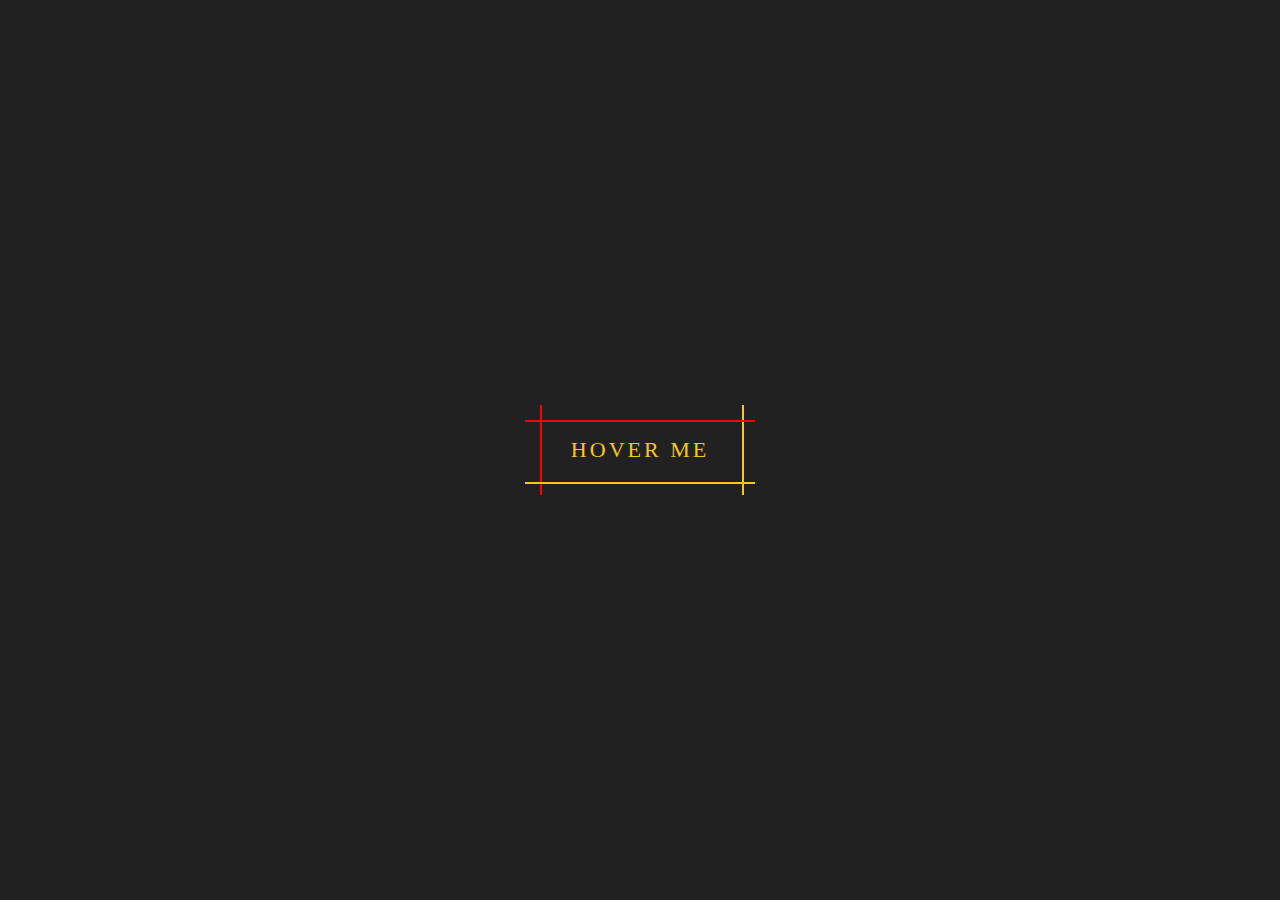
<file: 01/index.htm>
<!DOCTYPE html>
<html lang="en-US">
    
<head>
    <meta charset="UTF-8">
    <meta name="viewport" content="width=device-width, initial-scale=1">
    <title>CSS animatin, transitions and transforms</title>
                
    <!-- OUR STYLESHEET -->
    <link rel="stylesheet" href="style.css" type="text/css" media="all">
    
</head>

<body>

    <a href="#">hover me</a>

</body>
</html>
</file>
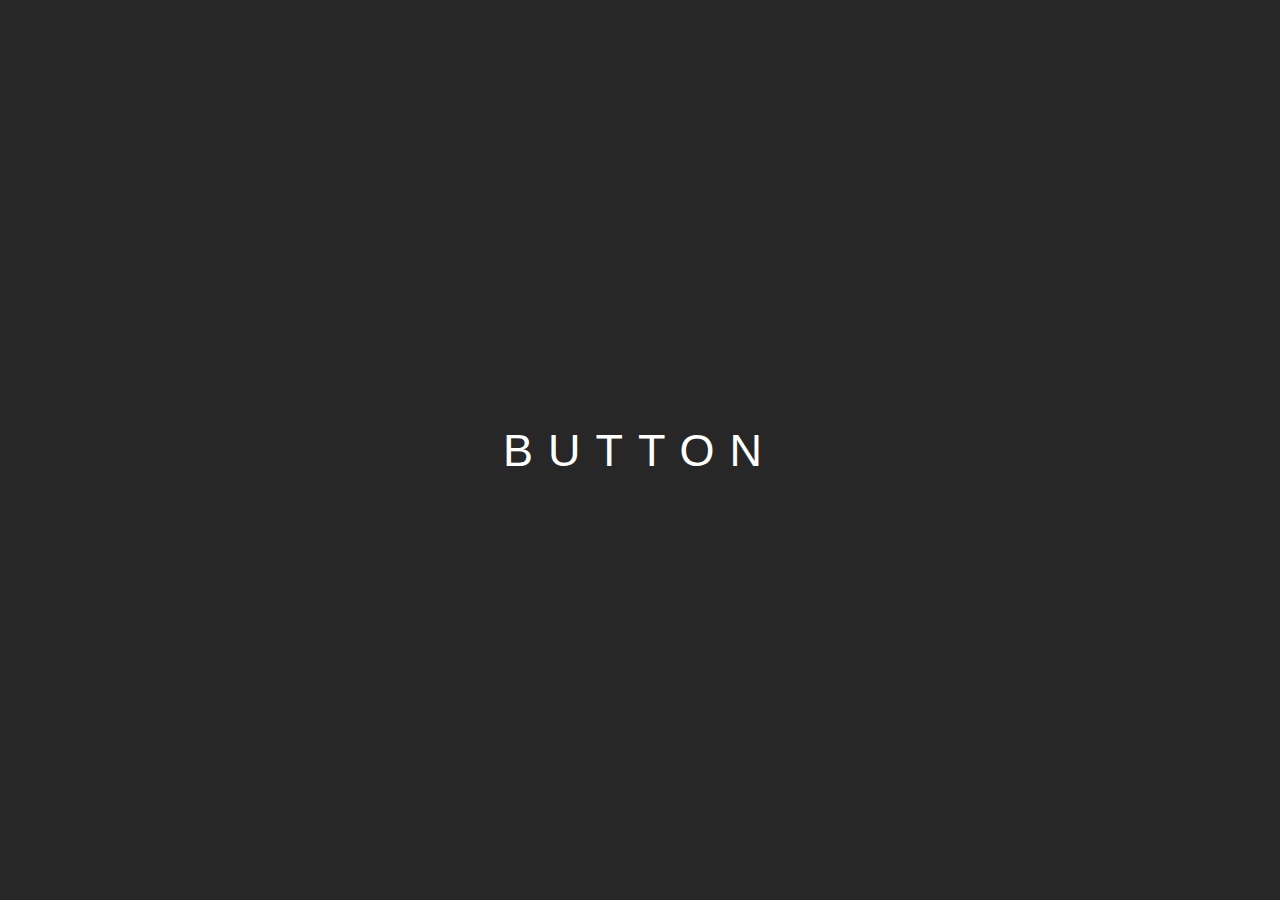
<file: 02/index.htm>
<!DOCTYPE html>
<html lang="en-US">
    
<head>
    <meta charset="UTF-8">
    <meta name="viewport" content="width=device-width, initial-scale=1">
    <title>CSS animatin, transitions and transforms</title>
                
    <!-- OUR STYLESHEET -->
    <link rel="stylesheet" href="style.css" type="text/css" media="all">

    <!-- FONT ِAWESOME -->
    <link rel="stylesheet" href="https://use.fontawesome.com/releases/v5.4.2/css/all.css" integrity="sha384-/rXc/GQVaYpyDdyxK+ecHPVYJSN9bmVFBvjA/9eOB+pb3F2w2N6fc5qB9Ew5yIns" crossorigin="anonymous">

   
</head>

<body>

	<button>
     button
     <span></span>   
    </button>

</body>
</html>
</file>
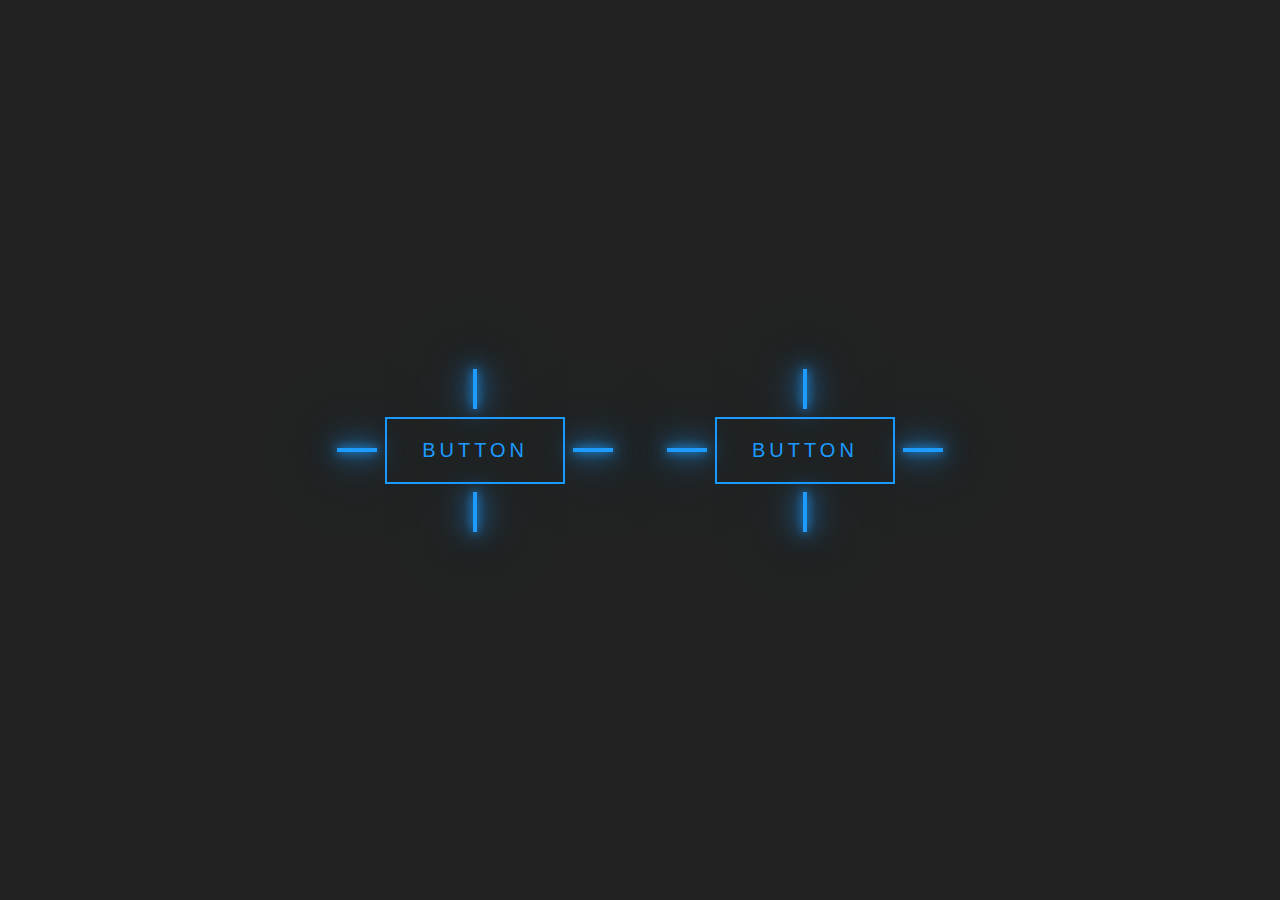
<file: 03/index.html>
<!DOCTYPE html>
<html>
  <head>
    <title>Button Hover Effects</title>
    <link rel="stylesheet" type="text/css" href="style.css" />
  </head>
  <body>
    <div class="container">
      <a href="#">
        <span></span>
        <span></span>
        <span></span>
        <span></span>
        Button
      </a>
      <a href="#">
        <span></span>
        <span></span>
        <span></span>
        <span></span>
        Button
      </a>
    </div>
  </body>
</html>
</file>
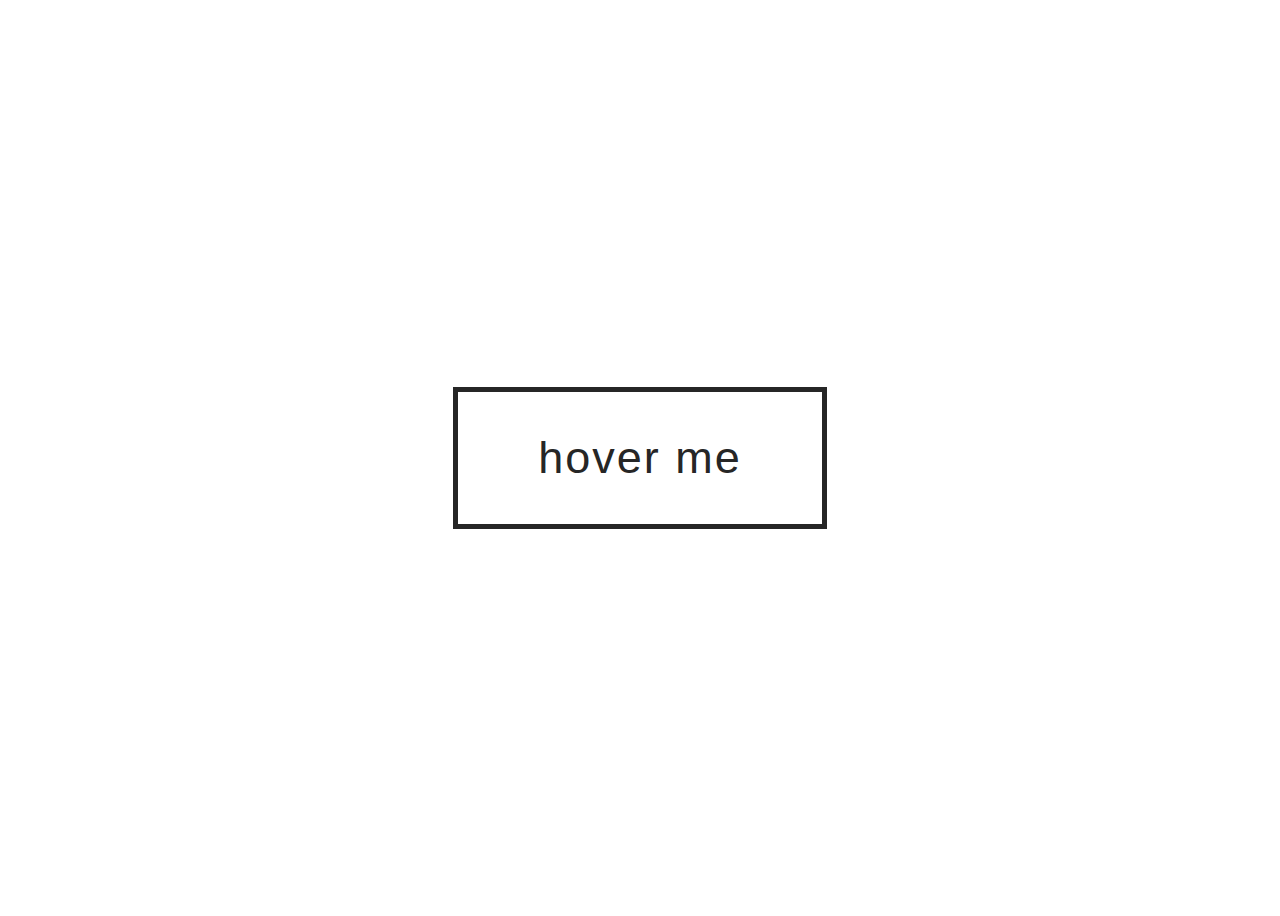
<file: 04/index.htm>
<!DOCTYPE html>
<html lang="en-US">
    
<head>
    <meta charset="UTF-8">
    <meta name="viewport" content="width=device-width, initial-scale=1">
    <title>CSS animatin, transitions and transforms</title>
                
    <!-- OUR STYLESHEET -->
    <link rel="stylesheet" href="style.css" type="text/css" media="all">
    
</head>

<body>

  <a href="#">hover me</a>
  
</body>
</html>
</file>
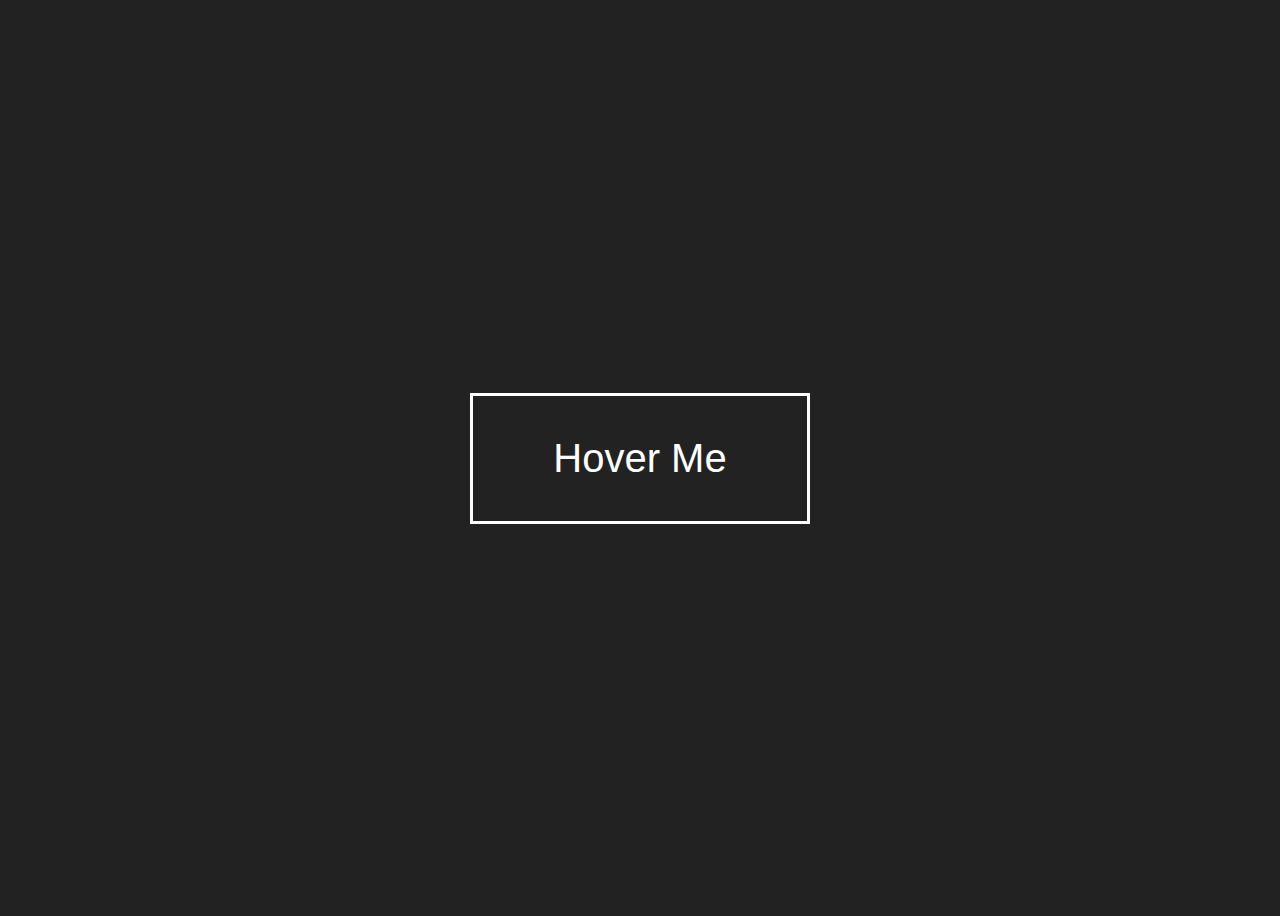
<file: 05/index.htm>
<!DOCTYPE html>
<html lang="en-US">
    
<head>
    <meta charset="UTF-8">
    <meta name="viewport" content="width=device-width, initial-scale=1">
    <title>CSS animatin, transitions and transforms</title>
                
    <!-- OUR STYLESHEET -->
    <link rel="stylesheet" href="style.css" type="text/css" media="all">
    
</head>

<body>

  <a href="#">Hover Me</a>
  
</body>
</html>
</file>
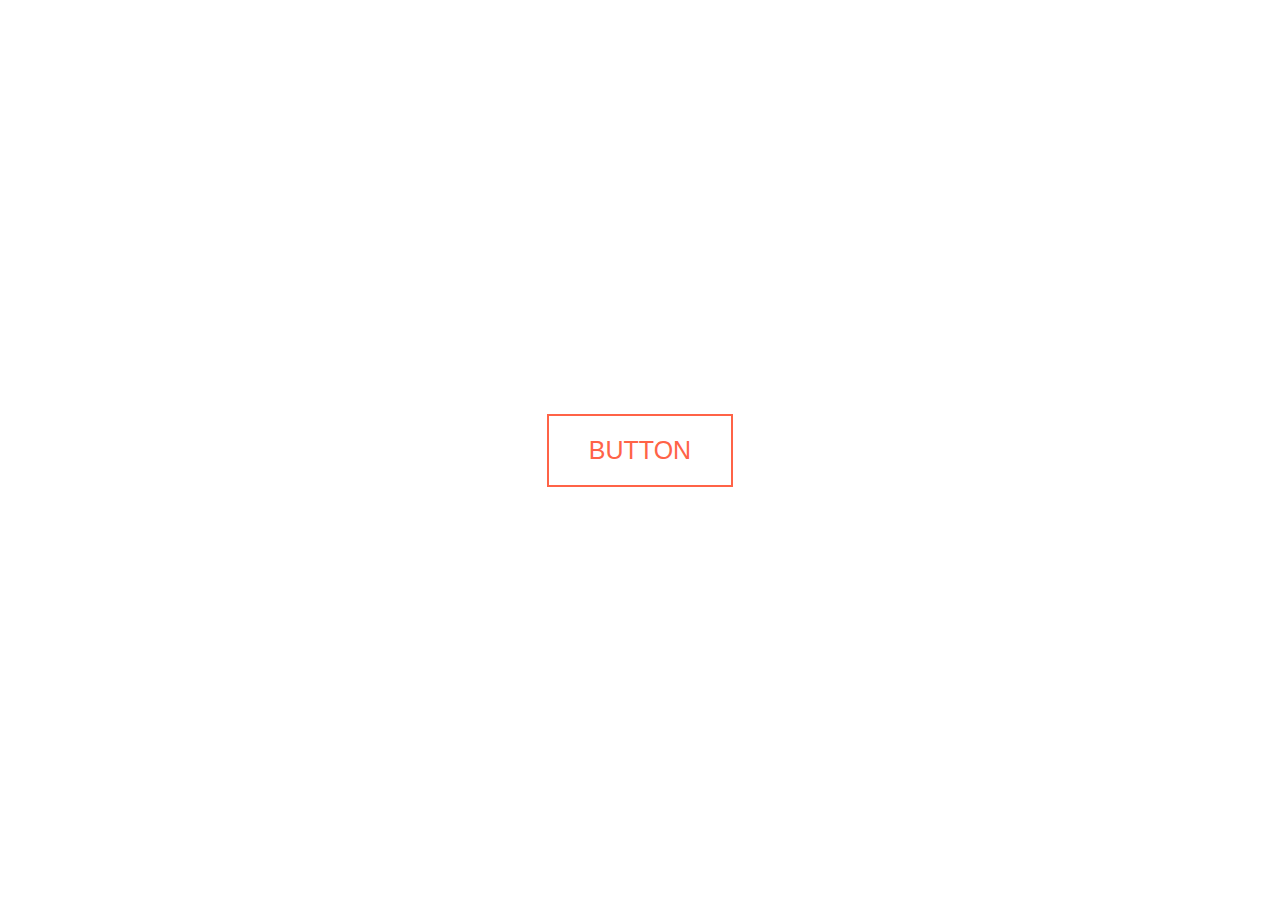
<file: 07/index.htm>
<!DOCTYPE html>
<html lang="en-US">
    
<head>
    <meta charset="UTF-8">
    <meta name="viewport" content="width=device-width, initial-scale=1">
    <title>CSS animatin, transitions and transforms</title>
    <!-- OUR STYLESHEET -->
    <link rel="stylesheet" href="style.css" type="text/css" media="all">
    <!-- FONT ِAWESOME -->
    <link rel="stylesheet" href="https://use.fontawesome.com/releases/v5.4.2/css/all.css" integrity="sha384-/rXc/GQVaYpyDdyxK+ecHPVYJSN9bmVFBvjA/9eOB+pb3F2w2N6fc5qB9Ew5yIns" crossorigin="anonymous">
</head>
<body>
	<button class="btn">button</button>
</body>
</html>
</file>
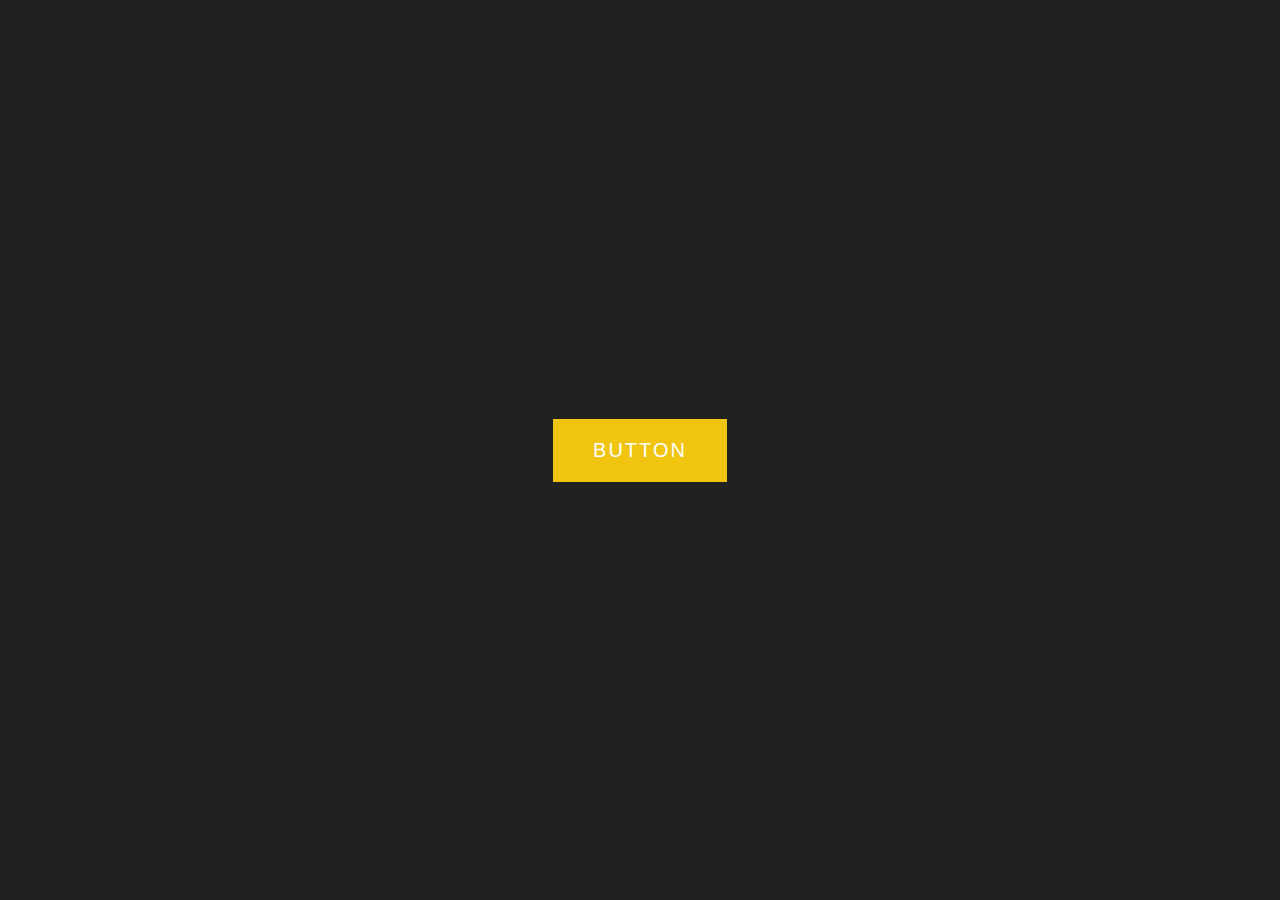
<file: 08/index.html>
<!DOCTYPE html>
<html lang="en-US">
    
<head>
    <meta charset="UTF-8">
    <meta name="viewport" content="width=device-width, initial-scale=1">
    <title>CSS animatin, transitions and transforms</title>
                
    <!-- OUR STYLESHEET -->
    <link rel="stylesheet" href="style.css" type="text/css" media="all">   
</head>

<body>

    <a href="#">Button</a>

</body>
</html>
</file>
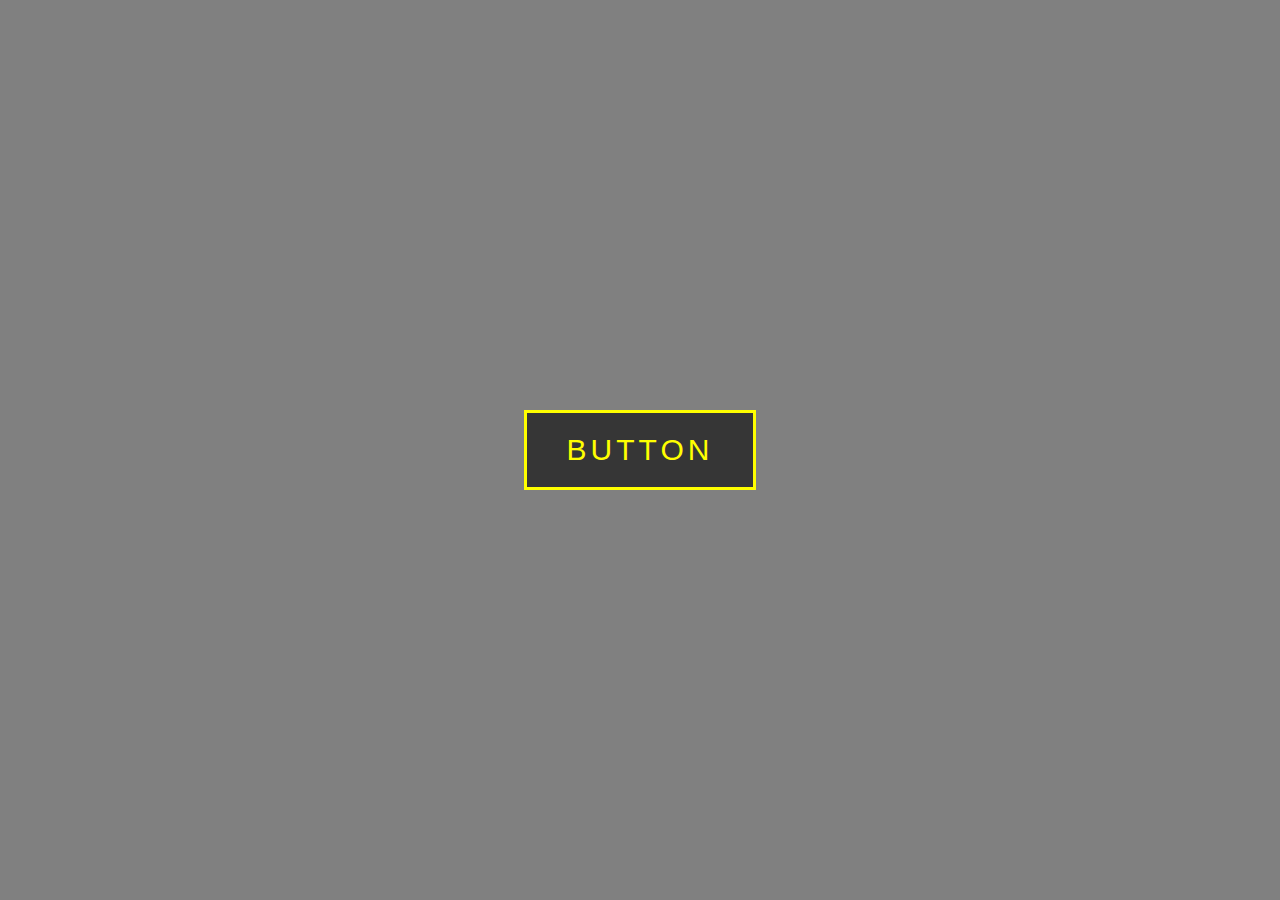
<file: 09/index.html>
<!DOCTYPE html>
<html lang="en-US">
    
<head>
    <meta charset="UTF-8">
    <meta name="viewport" content="width=device-width, initial-scale=1">
    <title>CSS animatin, transitions and transforms</title>
                
    <!-- OUR STYLESHEET -->
    <link rel="stylesheet" href="style.css" type="text/css" media="all">

    <!-- FONT ِAWESOME -->
    <link rel="stylesheet" href="https://use.fontawesome.com/releases/v5.4.2/css/all.css" integrity="sha384-/rXc/GQVaYpyDdyxK+ecHPVYJSN9bmVFBvjA/9eOB+pb3F2w2N6fc5qB9Ew5yIns" crossorigin="anonymous">

   
</head>

<body>

	<a href="#">button</a>

</body>
</html>
</file>
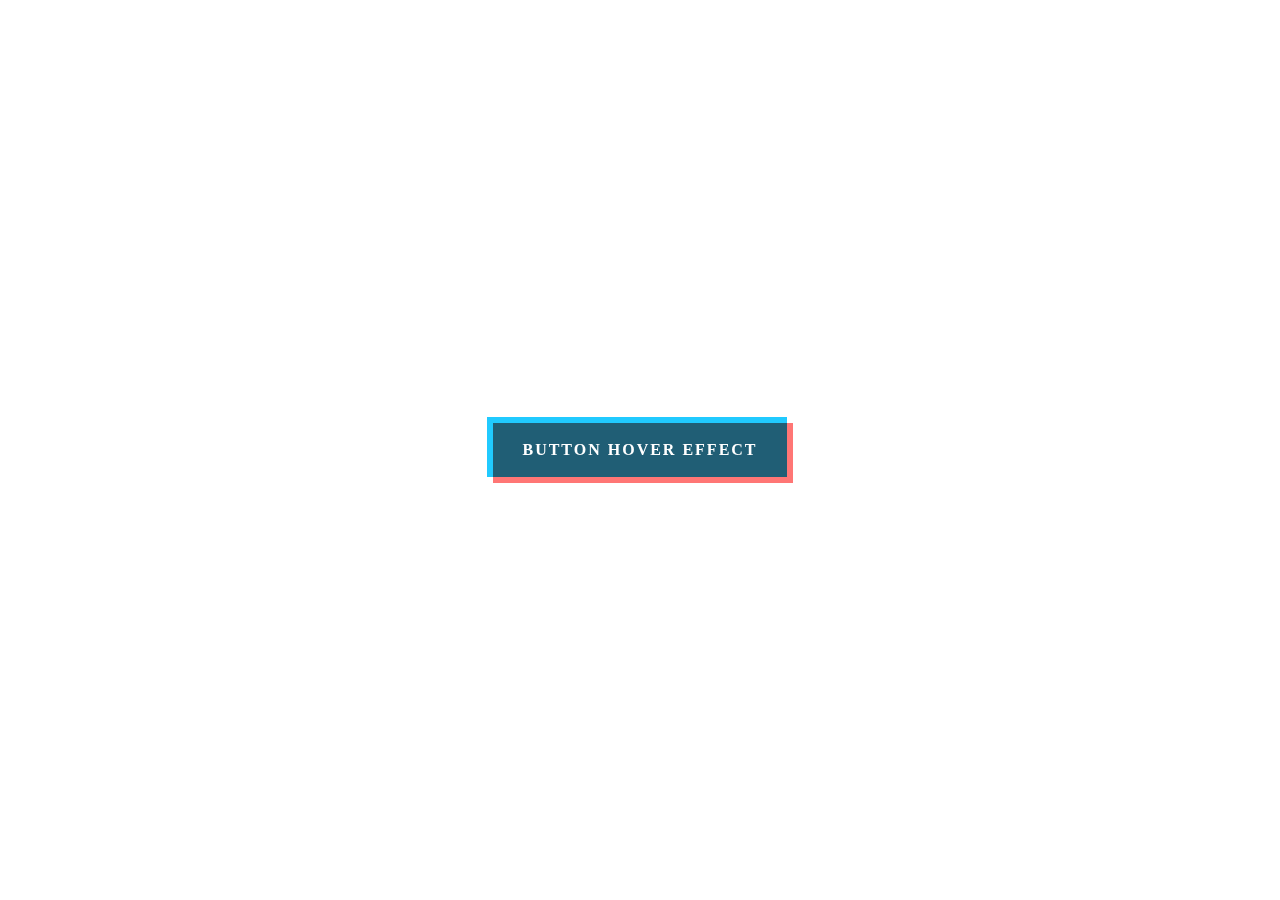
<file: 11/index.html>
<!DOCTYPE html>
<html lang="en-US">
    
<head>
    <meta charset="UTF-8">
    <meta name="viewport" content="width=device-width, initial-scale=1">
    <title>CSS animatin, transitions and transforms</title>
                
    <!-- OUR STYLESHEET -->
    <link rel="stylesheet" href="style.css" type="text/css" media="all">

    <!-- FONT ِAWESOME -->
    <link rel="stylesheet" href="https://use.fontawesome.com/releases/v5.4.2/css/all.css" integrity="sha384-/rXc/GQVaYpyDdyxK+ecHPVYJSN9bmVFBvjA/9eOB+pb3F2w2N6fc5qB9Ew5yIns" crossorigin="anonymous">

    
</head>

<body>

	<a href="#">button hover effect</a>

</body>
</html>
</file>
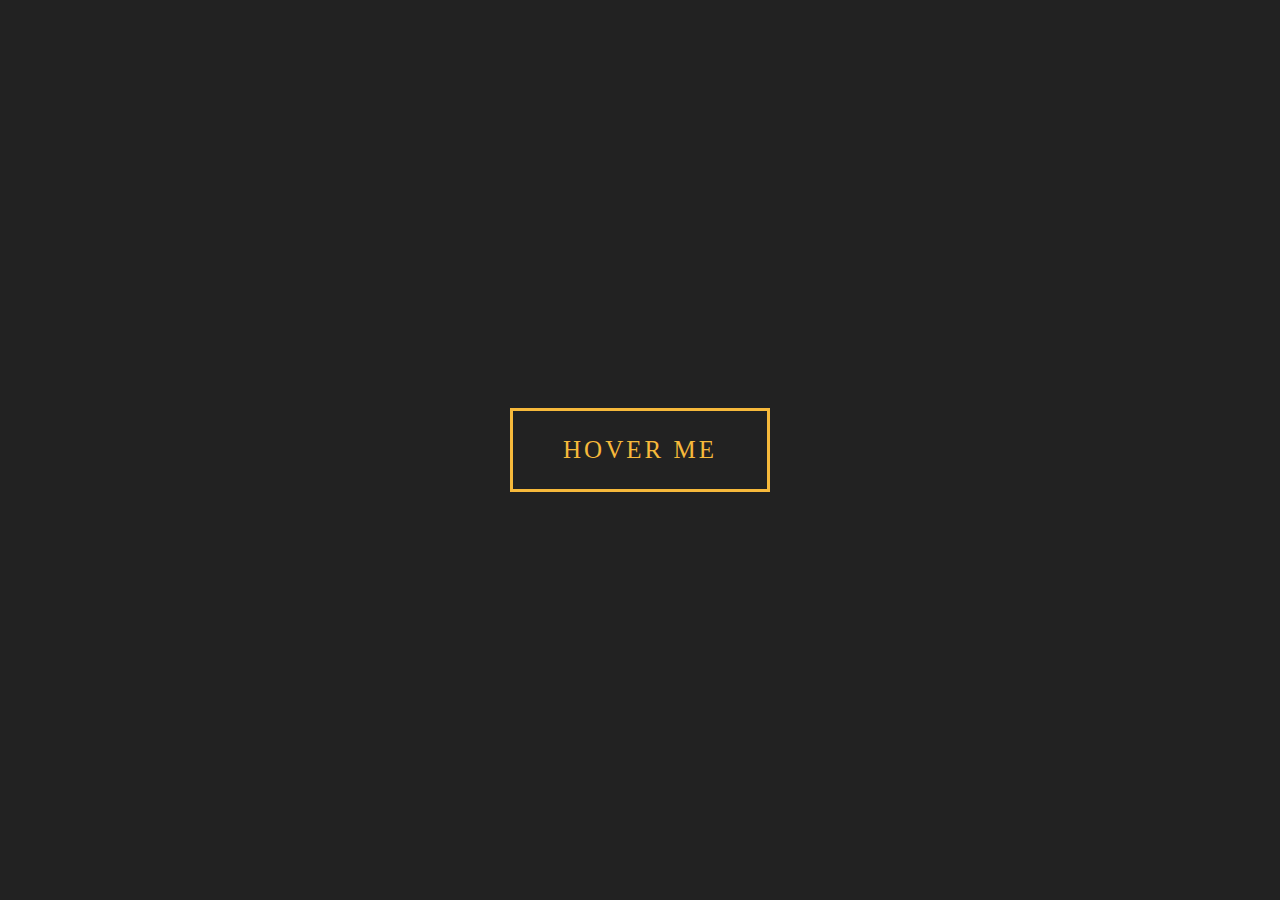
<file: 12/index.html>
<!DOCTYPE html>
<html lang="en-US">
    
<head>
    <meta charset="UTF-8">
    <meta name="viewport" content="width=device-width, initial-scale=1">
    <title>CSS animatin, transitions and transforms</title>
                
    <!-- OUR STYLESHEET -->
    <link rel="stylesheet" href="style.css" type="text/css" media="all">

    <!-- FONT ِAWESOME -->
    <link rel="stylesheet" href="https://use.fontawesome.com/releases/v5.4.2/css/all.css" integrity="sha384-/rXc/GQVaYpyDdyxK+ecHPVYJSN9bmVFBvjA/9eOB+pb3F2w2N6fc5qB9Ew5yIns" crossorigin="anonymous">

    
</head>

<body>

    <a href="#"><span>hover me</span></a>

</body>
</html>
</file>
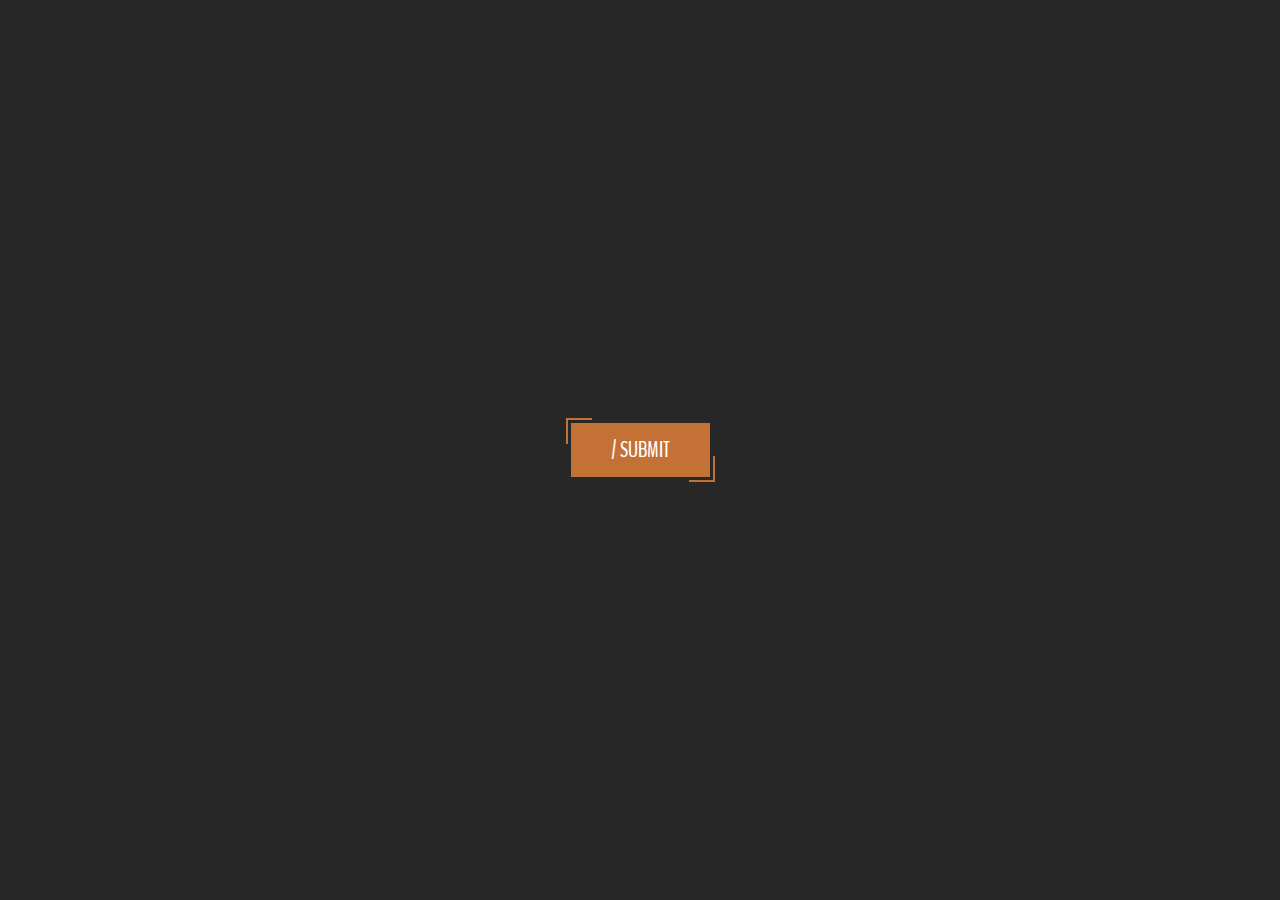
<file: 13/index.html>
<!DOCTYPE html>
<html lang="en-US">
    
<head>
    <meta charset="UTF-8">
    <meta name="viewport" content="width=device-width, initial-scale=1">
    <title>CSS animatin, transitions and transforms</title>
                
    <!-- OUR STYLESHEET -->
    <link rel="stylesheet" href="style.css" type="text/css" media="all">
   
</head>

<body>

	<button>
		<span>/<span>
		submit</button>

</body>
</html>
</file>
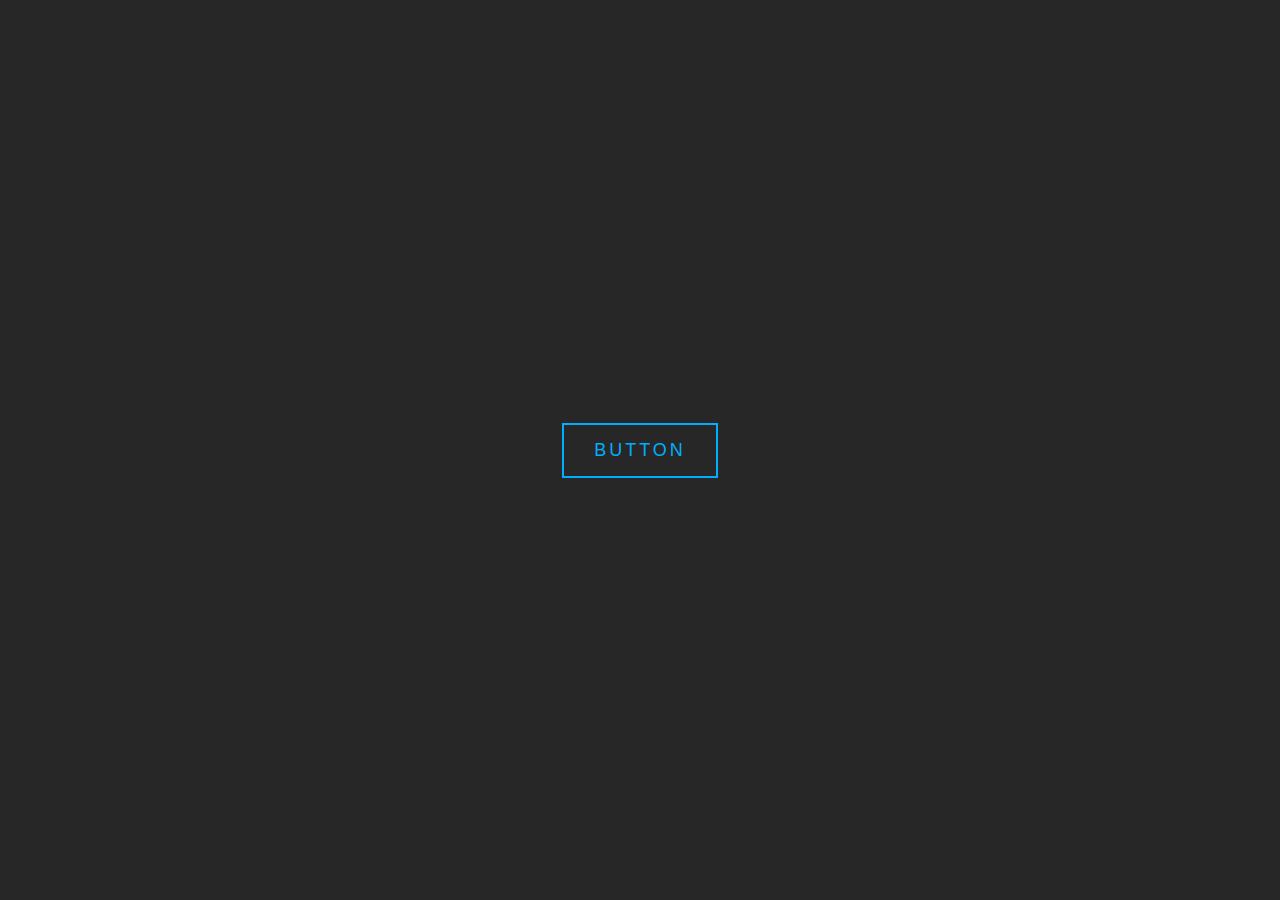
<file: 14/index.html>
<!DOCTYPE html>
<html lang="en-US">
    
<head>
    <meta charset="UTF-8">
    <meta name="viewport" content="width=device-width, initial-scale=1">
    <title>CSS animatin, transitions and transforms</title>
                
    <!-- OUR STYLESHEET -->
    <link rel="stylesheet" href="style.css" type="text/css" media="all">
   
</head>

<body>
		
	<a href="#">
		button
		<div class="wave"></div>
	</a>

</body>
</html>
</file>
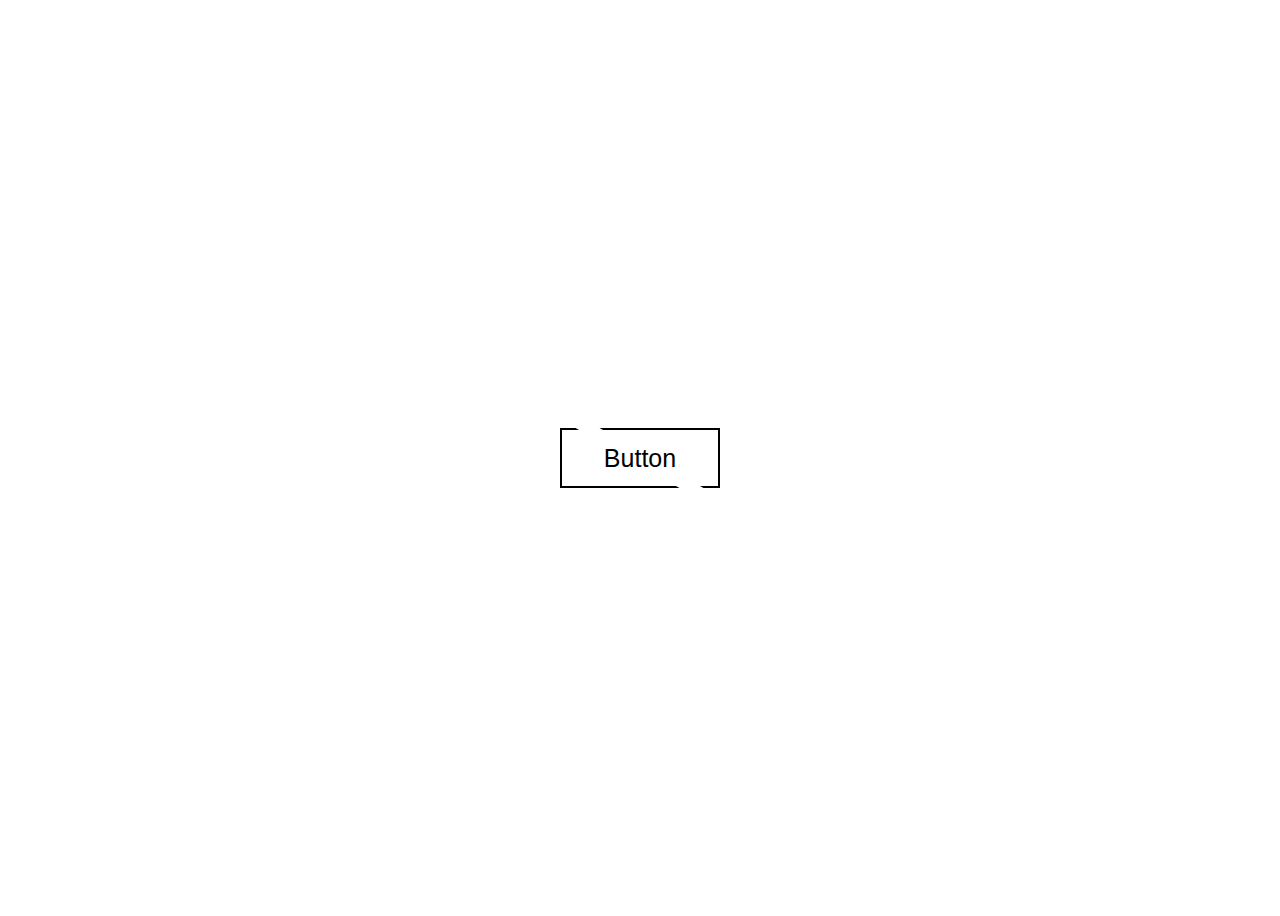
<file: 15/index.html>
<!DOCTYPE html>
<html lang="en-US">
    
<head>
    <meta charset="UTF-8">
    <meta name="viewport" content="width=device-width, initial-scale=1">
    <title>CSS animations, transitions and transforms</title>
                
    <!-- OUR STYLESHEET -->
    <link rel="stylesheet" href="style.css" type="text/css" media="all">

   
</head>

<body>

	<a href="#">
		button
		<span></span>
	</a>

</body>
</html>
</file>
<file: 01/style.css>
body {
 margin: 0;
 display: flex;
 align-items: center;
 justify-content: center;
 height: 100vh;
 background-color: #212121;
}

a {
  text-decoration: none;
  text-transform: uppercase;
  font-size: 22px;
  font-family: verdana;
  letter-spacing: 3px;
  height: 60px;
  width: 200px;
  line-height: 60px;
  text-align: center;
  color: #FDC518;
  position: relative;
}

a:before {
  content: "";
  position: absolute;
  height: 90px;
  width: 200px;
  top: -15px;
  left: 0;
  border-left: 2px solid red;
  border-right: 2px solid #FDC518;
  transition: all 01s;
}

a:after {
  content: "";
  position: absolute;
  height: 60px;
  width: 230px;
  top: 0;
  left: -15px;
  border-top: 2px solid red;
  border-bottom: 2px solid #FDC518;
  transition: all 1s;
}

a:hover:before {
  transform: rotateY(180deg);
}

a:hover:after {
  transform: rotateX(180deg);
}
</file>
<file: 02/style.css>
body {
 margin: 0;
 display: flex;
 align-items: center;
 justify-content: center;
 height: 100vh;
 font-family: sans-serif;
 background-color: #272727;
}

button {
  background-color: transparent;
  border: none;
  position: relative;
  width: 400px;
  height: 120px;
  text-transform: uppercase;
  line-height: 120px;
  text-align: center;
  color: white;
  font-size: 45px;
  letter-spacing: 15px;
  overflow: hidden;
}

button:before {
  content: "";
  position: absolute;
  top: 0;
  left: -100%;
  width: 100%;
  height: 4px;
  background-color: white;
  transition: all 0.5s;
}

button:hover:before {
  left: 0;
}

button:after {
  content: "";
  position: absolute;
  bottom: 0;
  right: -100%;
  width: 100%;
  height: 4px;
  background-color: white;
  transition: all 0.5s;
}

button:hover:after {
  right: 0;
}

span:before {
  content: "";
  position: absolute;
  top: -100%;
  right: 0;
  width: 4px;
  height: 100%;
  background-color: white;
  transition: all 0.5s;
}

button:hover span:before {
  top: 0;
}

span:after {
  content: "";
  position: absolute;
  bottom: -100%;
  left: 0;
  width: 4px;
  height: 100%;
  background-color: white;
  transition: all 0.5s;
}

button:hover span:after {
  bottom: 0;
}
</file>
<file: 03/style.css>
* {
  margin: 0;
  padding: 0;
  box-sizing: border-box;
  font-family: sans-serif;
}

body {
  display: flex;
  justify-content: center;
  align-items: center;
  min-height: 100vh;
  background: #222;
}

.container {
  display: flex;
  gap: 150px;
  flex-wrap: wrap;
}

a {
  position: relative;
  text-decoration: none;
  text-transform: uppercase;
  padding: 20px 35px;
  border: 2px solid #1e9bff;
  color: #1e9bff;
  font-size: 20px;
  letter-spacing: 4px;
  transition: 0.5s;
}

a:hover {
  color: #fff;
  border: 2px solid transparent;
}

span {
  position: absolute;
  background: #1e9bff;
  box-shadow: 0 0 10px #1e9bff, 0 0 20px #1e9bff, 0 0 30px #1e9bff,
    0 0 50px #1e9bff, 0 0 100px #1e9bff;
}

span:nth-child(1),
span:nth-child(3) {
  width: 40px;
  height: 4px;
}

span:nth-child(2),
span:nth-child(4) {
  width: 4px;
  height: 40px;
}

span:nth-child(1) {
  top: calc(50% - 2px);
  left: -50px;
  transition: 0.5s ease-in-out;
  transform-origin: left;
  transition-delay: 0.25s;
}

a:hover span:nth-child(1) {
  left: 50%;
  transform: scaleX(0);
  transition-delay: 0s;
}

span:nth-child(3) {
  top: calc(50% - 2px);
  right: -50px;
  transition: 0.5s ease-in-out;
  transform-origin: right;
  transition-delay: 0.25s;
}

a:hover span:nth-child(3) {
  right: 50%;
  transform: scaleX(0);
  transition-delay: 0s;
}

span:nth-child(2) {
  left: calc(50% - 2px);
  top: -50px;
  transition: 0.5s ease-in-out;
  transform-origin: top;
  transition-delay: 0.25s;
}

a:hover span:nth-child(2) {
  top: 50%;
  transform: scaleY(0);
  transition-delay: 0s;
}

span:nth-child(4) {
  left: calc(50% - 2px);
  bottom: -50px;
  transition: 0.5s ease-in-out;
  transform-origin: bottom;
  transition-delay: 0.25s;
}

a:hover span:nth-child(4) {
  bottom: 50%;
  transform: scaleY(0);
  transition-delay: 0s;
}

a:before {
  content: "";
  position: absolute;
  top: 0;
  left: 0;
  width: 100%;
  height: 100%;
  background: #1e9bff;
  transform: scale(0);
  transition: 0.5s;
  z-index: -1;
}

a:hover:before {
  transform: scale(1);
  transition-delay: 0.5s;
  box-shadow: 0 0 10px #1e9bff, 0 0 30px #1e9bff, 0 0 60px #1e9bff;
}
</file>
<file: 04/style.css>
body {
	height: 100vh;
	display: flex;
	align-items: center;
	justify-content: center;
}

a {
	padding: 40px 80px;
	font-family: sans-serif;
	text-decoration: none;
	color: #262626;
	font-size: 45px;
	letter-spacing: 2px;
	border: 5px solid #262626;
	position: relative;
	transition: 1s;
}

a:before {
	content: '';
	position: absolute;
	top: 0;
	left: 0;
	width: 100%;
	height: 100%;
	background-color: #262626;
	transition: 1s;
	transform: rotateX(90deg);
	z-index: -1;
}

a:after {
	content: '';
	position: absolute;
	top: 0;
	left: 0;
	width: 100%;
	height: 100%;
	background-color: #262626;
	transition: 1s;
	transform: rotateY(90deg);
	z-index: -1;
}

a:hover:before {
	transform: rotateX(0);
}

a:hover:after {
	transform: rotateY(0);
}

a:hover {
	color: white;
}
</file>
<file: 05/style.css>
body {
	height: 100vh;
	display: flex;
	justify-content: center;
	align-items: center;
	background-color: #222;
}

a {
	text-decoration: none;
	color: white;
	font-family: sans-serif;
	font-size: 40px;
	border: 3px solid white;
	padding: 40px 80px;
	transition: all 0.3s;
	position: relative;
	overflow: hidden;
}

a:hover {
	background-color: #F44336;
}

a:before {
	content: '';
	background-color: white;
	top: 0;
	left: 0;
	width: 100%;
	height: 50px;
	position: absolute;
	transform: translateX(-100%) rotate(45deg);
	transition: all 0.3s;
}

a:hover:before {
 	transform: translateX(100%) rotate(45deg);
}
</file>
<file: 07/style.css>
body {
 margin: 0;
 display: flex;
 align-items: center;
 justify-content: center;
 height: 100vh;
 font-family: sans-serif;
}

.btn {
  border: 2px solid tomato;
  background:none;
  color: tomato;
  padding: 20px 40px;
  font-size: 25px;
  text-transform: uppercase;
  cursor: pointer;
  transition: all 0.5s;
  position: relative;
  color: tomato;
  overflow: hidden;
}

.btn:hover {
  color: white;
}

.btn:before {
  content: "";
  position: absolute;
  bottom: 0;
  left: 0;
  width: 100%;
  height: 100%;
  background: tomato;
  z-index: -1;
  border-radius: 50% 50% 0% 0%;
  height: 0%;
  transition: all 0.5s;
}

.btn:hover:before {
  height: 190%;
}
</file>
<file: 08/style.css>
body {
    margin: 0;
    display: flex;
    align-items: center;
    justify-content: center;
    height: 100vh;
    font-family: sans-serif;
    background-color: #212121;
   }
   
   a {
     padding: 20px 40px;
     text-transform: uppercase;
     text-decoration: none;
     background-color: #f1c40f;
     color: white;
     font-size: 20px;
     letter-spacing: 2px;
     position: relative;
   }
   
   a:before {
     content: "BUTTON";
     position: absolute;
     top: 0;
     left: 0;
     width: 100%;
     height: 100%;
     background-color: #2ecc71;
     display: flex;
     justify-content: center;
     align-items: center;
     transform: rotateX(270deg);
     transform-origin: top;
     transition: all 0.5s;
   }
   
   a:after {
     content: "BUTTON";
     position: absolute;
     top: 0;
     left: 0;
     width: 100%;
     height: 100%;
     background-color: red;
     display: flex;
     justify-content: center;
     align-items: center;
     transform-origin: bottom;
     transform: rotateX(270deg);
     transition: all 0.5s;
     transition-delay: 0.25s;
   }
   
   a:hover:before, a:hover:after {
      transform: rotateX(0deg); 
   }
</file>
<file: 09/style.css>
body {
    margin: 0;
    display: flex;
    align-items: center;
    justify-content: center;
    height: 100vh;
    font-family: sans-serif;
    background-color: grey;
   }
   
   a {
     padding: 20px 40px;
     text-transform: uppercase;
     text-decoration: none;
     letter-spacing: 4px;
     color: transparent;
     border: 3px solid #ff0;
     font-size: 30px;
     position: relative;
   }
   
   a:before {
     content: 'button';
     position: absolute;
     top: 0;
     left: 0;
     width: 100%;
     height: 100%;
     background-color: #363636;
     color: #ff0;
     display: flex;
     justify-content: center;
     align-items: center;
     transition: all 0.5s;
   }
   
   a:hover:before {
     left: 100%;
     transform: scale(0) rotateY(360deg);
     opacity: 0;
   }
   
   a:after {
     content: 'button';
     position: absolute;
     top: 0;
     left: -100%;
     width: 100%;
     height: 100%;
     background-color: #363636;
     color: #ff0;
     display: flex;
     justify-content: center;
     align-items: center;
     transition: all 0.5s;
     transform: scale(0) rotateY(0deg);
     opacity: 0;
   }
   
   a:hover:after {
     left: 0;
     transform: scale(1) rotateY(360deg);
     opacity: 1;
   }
</file>
<file: 11/style.css>
body {
    margin: 0;
    display: flex;
    align-items: center;
    justify-content: center;
    height: 100vh;
    font-family: verdana;
   }
   
   a {
     width: 300px;
     height: 60px;
     text-decoration: none;
     text-transform: uppercase;
     background-color: transparent;
     text-align: center;
     line-height: 60px;
     font-weight: bold;
     letter-spacing: 2px;
     position: relative;
     transition: all 0.2s;
     color: white;
   }
   
   a:before {
     content: "";
     position: absolute;
     top: -3px;
     left: -3px;
     width: 100%;
     height: 100%;
     background-color: #20caff;
     z-index: -1;
     mix-blend-mode: multiply;
     transition: all 0.2s;
     transform-origin: top;
   }
   
   a:hover:before {
     top: -6px;
     left: 0;
     transform: perspective(1000px) rotateX(75deg);
   }
   
   a:after {
     content: "";
     position: absolute;
     top: 3px;
     left: 3px;
     width: 100%;
     height: 100%;
     background-color: #ff7675;
     z-index: -1;
     mix-blend-mode: multiply;
     transition: all 0.2s;
     transform-origin: bottom;
   }
   
   a:hover:after {
     top: 6px;
     left: 0;
     transform: perspective(1000px) rotateX(-75deg);
   }
   
   a:hover {
     color: #272727;
   }
</file>
<file: 12/style.css>
body {
    margin: 0;
    display: flex;
    align-items: center;
    justify-content: center;
    height: 100vh;
    background-color: #222;
   }
   
   a {
     text-decoration: none;
     text-transform: uppercase;
     font-size: 25px;
     font-family: verdana;
     color: #f6b93b;
     letter-spacing: 3px;
     padding: 25px 50px;
     position: relative;
     border: 3px solid #f6b93b;
     transition: all 0.2s;
     overflow: hidden;
   }
   
   a:before,
   a:after,
   span:before,
   span:after {
     content: "";
     position: absolute;
     width: 25%;
     height: 100%;
     background-color: #f6b93b;
     z-index: -1;
     transition: all 0.1s;
   }
   
   a:before {
     top: 100%;
     left: 0%;
   }
   
   a:hover:before {
     top: 0;
     left: 0;
   }
   
   a:after {
     top: -100%;
     right: 0;
     transition-delay: 0.3s
   }
   
   a:hover:after {
     top: 0;
     right: 0;
   }
   
   a span:before {
     top: -100%;
     left: 25%;
     transition-delay: 0.1s;
   }
   
   a:hover span:before {
     top: 0;
     left: 25%;
   }
   
   a span:after {
     bottom: -100%;
     right: 25%;
     transition-delay: 0.2s
   }
   
   a:hover span:after {
     bottom: 0;
     right: 25%;
   }
   
   a:hover {
     color: #222;
   }
</file>
<file: 13/style.css>
@import url(https://fonts.googleapis.com/css?family=BenchNine:700);

body {
 margin: 0;
 height: 100vh;
 display: flex;
 align-items: center;
 justify-content: center;
 background-color: #272727;
}

button {
  border: none;
  padding: 12px 40px;
  background-color: #c47135;
  color: white;
  font-family: 'BenchNine';
  font-size: 22px;
  text-transform: uppercase;
  cursor: pointer;
  position: relative;
}

button:before {
  content: "";
  position: absolute;
  width: 24px;
  height: 24px;
  top: -5px;
  left: -5px;
  border-top: 2px solid #c47135;
  border-left: 2px solid #c47135;
  transition: all 0.25s;
}

button:hover:before,
button:hover:after {
  height: 100%;
  width: 100%;
}

button:after {
  content: "";
  position: absolute;
  width: 24px;
  height: 24px;
  bottom: -5px;
  right: -5px;
  border-bottom: 2px solid #c47135;
  border-right: 2px solid #c47135;
  transition: all 0.25s;
}
</file>
<file: 14/style.css>
body {
  margin: 0;
  display: flex;
  align-items: center;
  justify-content: center;
  height: 100vh;
  font-family: sans-serif;
  background-color: #272727;
}

a {
  text-decoration: none;
  padding: 15px 30px;
  color: #00aeff;
  font-size: 18px;
  letter-spacing: 3px;
  border: 2px solid #00aeff;
  text-transform: uppercase;
  position: relative;
  overflow: hidden;
  transition: all 0.5s;
}

a:hover {
  color: white;
}

.wave {
  position: absolute;
  width: 100%;
  height: 100%;
  left: 0;
  top: calc(100% + 22px);
  background-color: #00aeff;
  transition: all 1s;
  z-index: -1;
}

a:hover .wave {
  top: 0;
}

.wave:before {
  content: "";
  position: absolute;
  top: -22px;
  left: 0;
  width: 100%;
  height: 22px;
  background: url(wave.png);
  animation: wavy 0.5s linear infinite;
}

@keyframes wavy {
  0% { background-position-x: 0 }
  100% { background-position-x: 118px; }
}
</file>
<file: 15/style.css>
* {
  box-sizing: border-box;
}

body {
  height: 100vh;
  display: flex;
  justify-content: center;
  align-items: center;
  font-family: sans-serif;
  overflow: hidden;
}

a {
  text-decoration: none;
  width: 160px;
  height: 60px;
  color: black;
  line-height: 60px;
  text-align: center;
  text-transform: capitalize;
  font-size: 25px;
  position: relative;
  transition: all 0.2s;
  overflow: hidden;
}

a span {
  position: absolute;
  width: 100%;
  height: 100%;
  top: 0;
  left: 0;
  background-color: transparent;
  border: 2px solid black;
  z-index: -1;
}

span:before {
  content: "";
  position: absolute;
  width: 8%;
  height: 500%;
  background-color: white;
  top: 50%;
  left: 50%;
  transition: all 0.2s;
  transform: translate(-50%, -50%) rotate(-60deg);
}

a:hover span:before {
  width: 100%;
  background-color: black;
  transform: translate(-50%, -50%) rotate(60deg);
}

a:hover {
  color: white;
}
</file>
